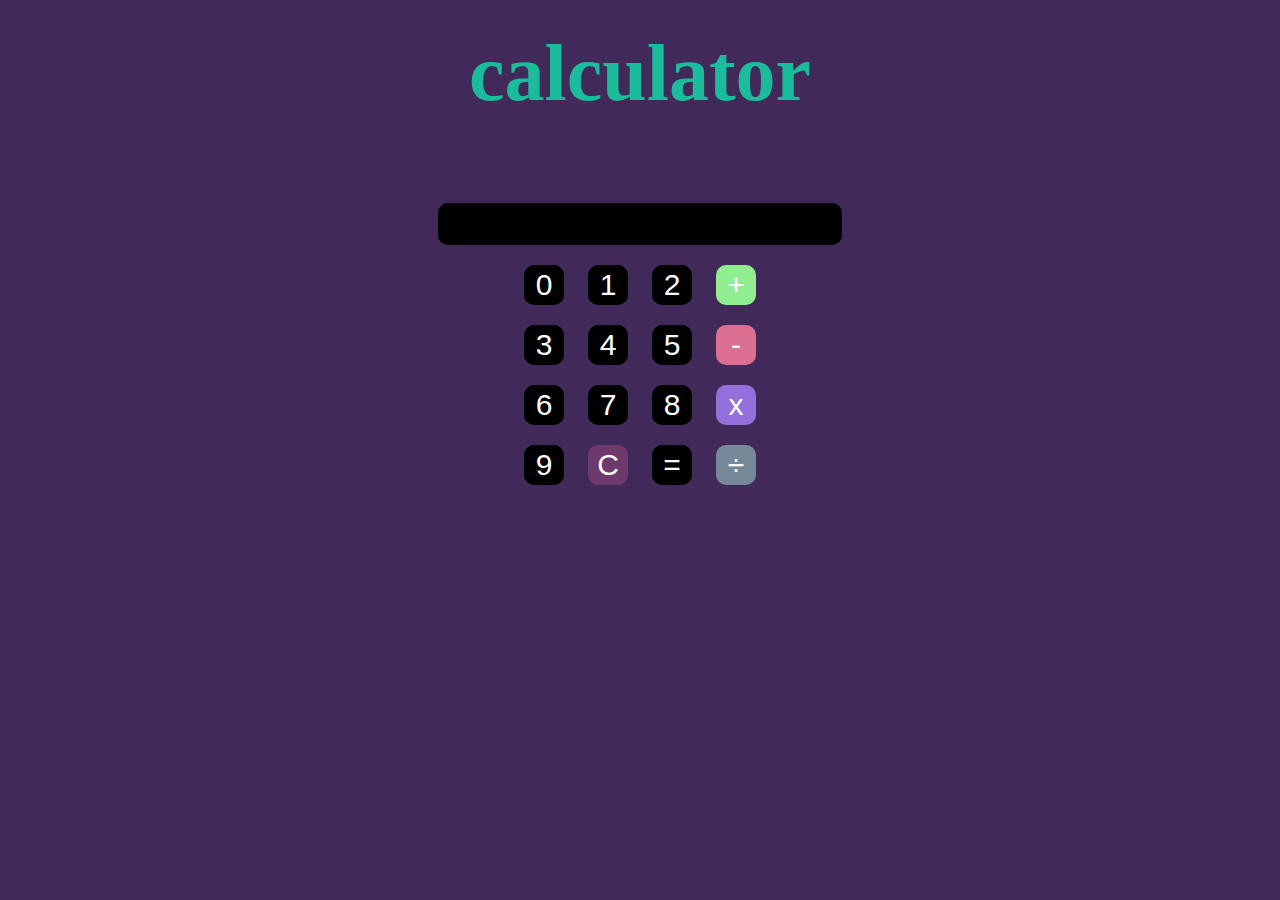
<file: Calculators/calculator.html>
<!DOCTYPE html>
<html lang="en">
<head>
    <title>calculator</title>
    <meta name="viewport" content="width=device-width, initial-scale=1.0">
    <link rel="stylesheet" href="style.css">
</head>
<body>
<div  class='at-container'>
<h1 class='at-item'>calculator
</h1>
</div>
<form id="myform" name="calc">
    <input name="display" style="width: 400px;"height: 1--; text-align: center; background-color: black;
    "><br>
    <input type="button" value="0" onclick="calc.display.value+='0'">
    <input type="button" value="1" onclick="calc.display.value+='1'">
    <input type="button" value="2" onclick="calc.display.value+='2'">
    <input type="button" value="+" onclick="calc.display.value+='+'" style="background-color:
     lightgreen"><br>
    <input type="button" value="3" onclick="calc.display.value+='3'">
    <input type="button" value="4" onclick="calc.display.value+='4'">
    <input type="button" value="5" onclick="calc.display.value+='5'">
    <input type="button" value="-" onclick="calc.display.value+='-'" style="background-color:
     palevioletred;"><br>
    <input type="button" value="6" onclick="calc.display.value+='6'">
    <input type="button" value="7" onclick="calc.display.value+='7'">
    <input type="button" value="8" onclick="calc.display.value+='8'">
    <input type="button" value="x" onclick="calc.display.value+='*'" style="background-color: 
     mediumpurple;"><br>
    <input type="button" value="9" onclick="calc.display.value+='9'">
    <input type="button" value="C" onclick="calc.display.value+=''" style="background-color: rgb(110,
       58,110);">
    <input type="button" value="=" onclick="calc.display.value=eval(calc.display.value)">
    <input type="button" value="&#247" onclick="calc.display.value+='/'" style="background-color: 
     lightslategrey;">
     </form>
     </body>
     </html>
    
    
    
    
    
    
    
    
</body>
</html>
</file>
<file: Calculators/style.css>
body{
     background-color: #41295a;
}

input{
    width: 40px;
    height: 40px;
    font-size: 30px;
    border-radius: 10px;
    margin:10px;
    background-color: #000;
    color: #fff;
    border-style: none;
}
#myform{

    text-align: center;
    margin-top: 20px;
}
h1{
    text-align: center;
    font-size: 80px;
    margin-top: 20px;
}
div.at-container{
display: flex;
align-items: center;
justify-content: center;
height: 100%;
}

.at-item{
color: #1abc9c;
animation-name: angry-animation;
animation-duration: 3s;
animation-timing-function: ease;
animation-delay: 0s;
animation-iteration-count: infinite;
animation-duration: normal;

}
@keyframes angry-animation {
0%{
    opacity: 0;
    -webkit-transform:scale3d(0.3,0.3,0.3);
    transform: scale3d(0.3,0.3,0.3);


}
60%{
    opacity: 1;
    -webkit-transform:scale3d(1,1,1) ;
    transform: scale3d(1,1,1);

}

}
</file>
